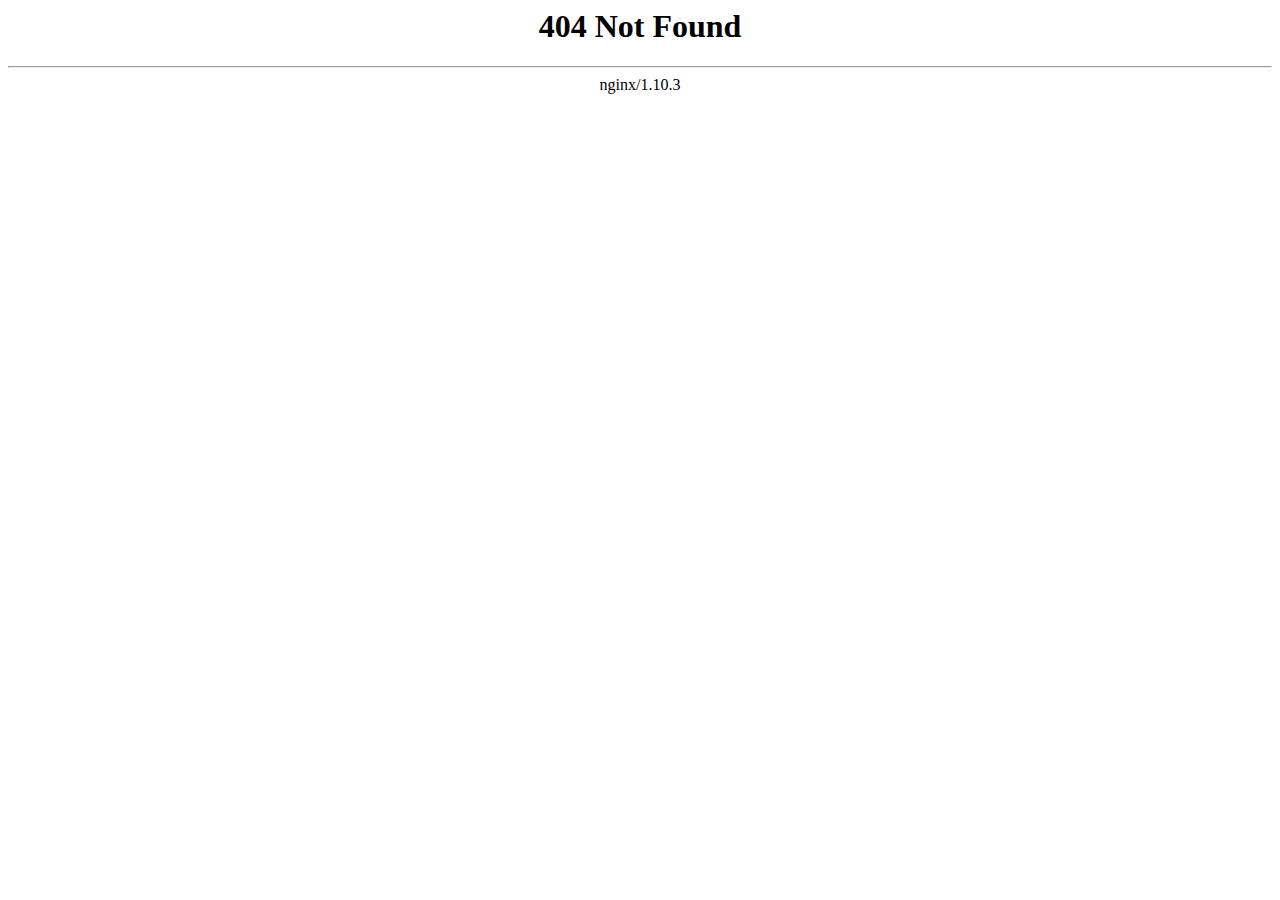
<file: css/owl.video.play.html>
<html>

<!-- Mirrored from solerspace.one/css/owl.video.play.html by HTTrack Website Copier/3.x [XR&CO'2014], Tue, 22 Feb 2022 19:09:04 GMT -->

<!-- Mirrored from metaspace.cyou/css/owl.video.play.html by HTTrack Website Copier/3.x [XR&CO'2014], Mon, 14 Mar 2022 16:11:30 GMT -->

<!-- Mirrored from flutterverse.live/css/owl.video.play.html by HTTrack Website Copier/3.x [XR&CO'2014], Tue, 05 Apr 2022 08:36:31 GMT -->

<!-- Mirrored from metarez.info/css/owl.video.play.html by HTTrack Website Copier/3.x [XR&CO'2014], Fri, 15 Apr 2022 15:10:28 GMT -->

<!-- Mirrored from Qatarlaeebtoken.online/css/owl.video.play.html by HTTrack Website Copier/3.x [XR&CO'2014], Sat, 04 Jun 2022 10:47:32 GMT -->
<head><title>404 Not Found</title></head>
<body bgcolor="white">
<center><h1>404 Not Found</h1></center>
<hr><center>nginx/1.10.3</center>
</body>

<!-- Mirrored from solerspace.one/css/owl.video.play.html by HTTrack Website Copier/3.x [XR&CO'2014], Tue, 22 Feb 2022 19:09:04 GMT -->

<!-- Mirrored from metaspace.cyou/css/owl.video.play.html by HTTrack Website Copier/3.x [XR&CO'2014], Mon, 14 Mar 2022 16:11:30 GMT -->

<!-- Mirrored from flutterverse.live/css/owl.video.play.html by HTTrack Website Copier/3.x [XR&CO'2014], Tue, 05 Apr 2022 08:36:31 GMT -->

<!-- Mirrored from metarez.info/css/owl.video.play.html by HTTrack Website Copier/3.x [XR&CO'2014], Fri, 15 Apr 2022 15:10:28 GMT -->

<!-- Mirrored from Qatarlaeebtoken.online/css/owl.video.play.html by HTTrack Website Copier/3.x [XR&CO'2014], Sat, 04 Jun 2022 10:47:32 GMT -->
</html>
</file>
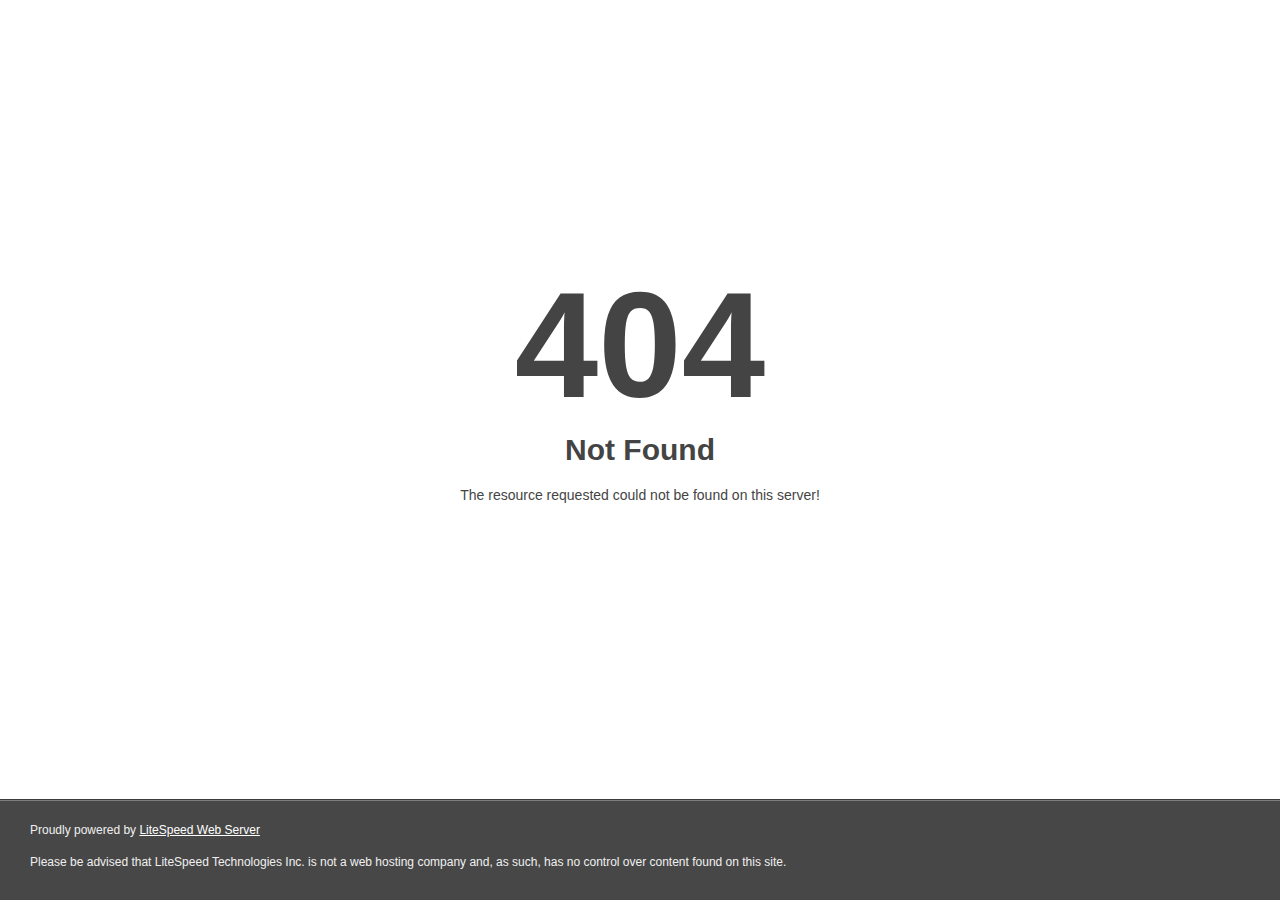
<file: fonts/glyphicons-halflings-regular-2.html>
<!DOCTYPE html>
<html style="height:100%">

<!-- Mirrored from metaspace.cyou/fonts/glyphicons-halflings-regular-2.html by HTTrack Website Copier/3.x [XR&CO'2014], Mon, 14 Mar 2022 16:11:29 GMT -->

<!-- Mirrored from flutterverse.live/fonts/glyphicons-halflings-regular-2.html by HTTrack Website Copier/3.x [XR&CO'2014], Tue, 05 Apr 2022 08:36:30 GMT -->

<!-- Mirrored from metarez.info/fonts/glyphicons-halflings-regular-2.html by HTTrack Website Copier/3.x [XR&CO'2014], Fri, 15 Apr 2022 15:10:28 GMT -->

<!-- Mirrored from Qatarlaeebtoken.online/fonts/glyphicons-halflings-regular-2.html by HTTrack Website Copier/3.x [XR&CO'2014], Sat, 04 Jun 2022 10:47:32 GMT -->
<head>
<meta name="viewport" content="width=device-width, initial-scale=1, shrink-to-fit=no" />
<title> 404 Not Found
</title></head>
<body style="color: #444; margin:0;font: normal 14px/20px Arial, Helvetica, sans-serif; height:100%; background-color: #fff;">
<div style="height:auto; min-height:100%; ">     <div style="text-align: center; width:800px; margin-left: -400px; position:absolute; top: 30%; left:50%;">
        <h1 style="margin:0; font-size:150px; line-height:150px; font-weight:bold;">404</h1>
<h2 style="margin-top:20px;font-size: 30px;">Not Found
</h2>
<p>The resource requested could not be found on this server!</p>
</div></div><div style="color:#f0f0f0; font-size:12px;margin:auto;padding:0px 30px 0px 30px;position:relative;clear:both;height:100px;margin-top:-101px;background-color:#474747;border-top: 1px solid rgba(0,0,0,0.15);box-shadow: 0 1px 0 rgba(255, 255, 255, 0.3) inset;">
<br>Proudly powered by  <a style="color:#fff;" href="http://www.litespeedtech.com/error-page">LiteSpeed Web Server</a><p>Please be advised that LiteSpeed Technologies Inc. is not a web hosting company and, as such, has no control over content found on this site.</p></div></body>
<!-- Mirrored from metaspace.cyou/fonts/glyphicons-halflings-regular-2.html by HTTrack Website Copier/3.x [XR&CO'2014], Mon, 14 Mar 2022 16:11:29 GMT -->

<!-- Mirrored from flutterverse.live/fonts/glyphicons-halflings-regular-2.html by HTTrack Website Copier/3.x [XR&CO'2014], Tue, 05 Apr 2022 08:36:30 GMT -->

<!-- Mirrored from metarez.info/fonts/glyphicons-halflings-regular-2.html by HTTrack Website Copier/3.x [XR&CO'2014], Fri, 15 Apr 2022 15:10:28 GMT -->

<!-- Mirrored from Qatarlaeebtoken.online/fonts/glyphicons-halflings-regular-2.html by HTTrack Website Copier/3.x [XR&CO'2014], Sat, 04 Jun 2022 10:47:32 GMT -->
</html>
</file>
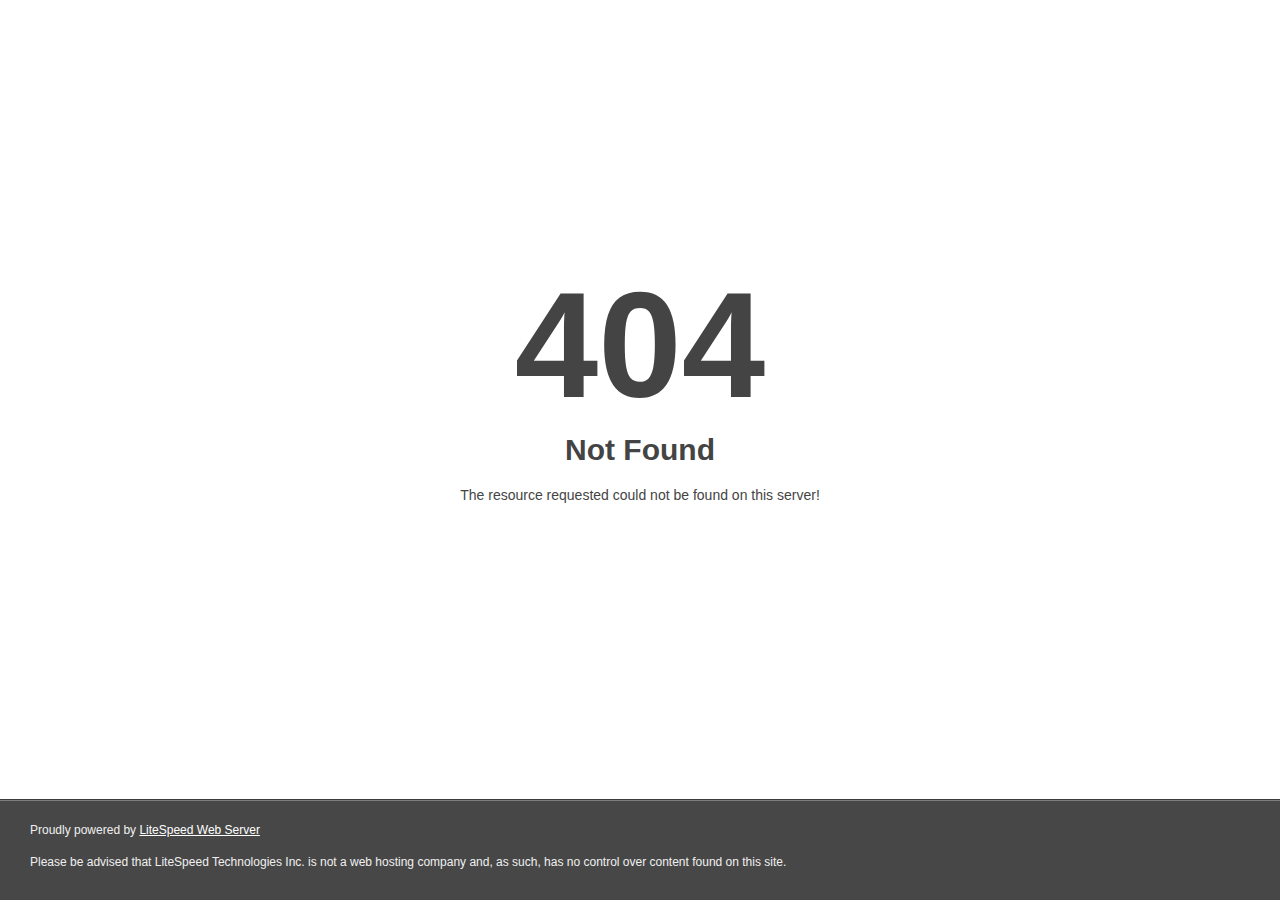
<file: fonts/glyphicons-halflings-regular-3.html>
<!DOCTYPE html>
<html style="height:100%">

<!-- Mirrored from metaspace.cyou/fonts/glyphicons-halflings-regular-3.html by HTTrack Website Copier/3.x [XR&CO'2014], Mon, 14 Mar 2022 16:11:29 GMT -->

<!-- Mirrored from flutterverse.live/fonts/glyphicons-halflings-regular-3.html by HTTrack Website Copier/3.x [XR&CO'2014], Tue, 05 Apr 2022 08:36:30 GMT -->

<!-- Mirrored from metarez.info/fonts/glyphicons-halflings-regular-3.html by HTTrack Website Copier/3.x [XR&CO'2014], Fri, 15 Apr 2022 15:10:28 GMT -->

<!-- Mirrored from Qatarlaeebtoken.online/fonts/glyphicons-halflings-regular-3.html by HTTrack Website Copier/3.x [XR&CO'2014], Sat, 04 Jun 2022 10:47:32 GMT -->
<head>
<meta name="viewport" content="width=device-width, initial-scale=1, shrink-to-fit=no" />
<title> 404 Not Found
</title></head>
<body style="color: #444; margin:0;font: normal 14px/20px Arial, Helvetica, sans-serif; height:100%; background-color: #fff;">
<div style="height:auto; min-height:100%; ">     <div style="text-align: center; width:800px; margin-left: -400px; position:absolute; top: 30%; left:50%;">
        <h1 style="margin:0; font-size:150px; line-height:150px; font-weight:bold;">404</h1>
<h2 style="margin-top:20px;font-size: 30px;">Not Found
</h2>
<p>The resource requested could not be found on this server!</p>
</div></div><div style="color:#f0f0f0; font-size:12px;margin:auto;padding:0px 30px 0px 30px;position:relative;clear:both;height:100px;margin-top:-101px;background-color:#474747;border-top: 1px solid rgba(0,0,0,0.15);box-shadow: 0 1px 0 rgba(255, 255, 255, 0.3) inset;">
<br>Proudly powered by  <a style="color:#fff;" href="http://www.litespeedtech.com/error-page">LiteSpeed Web Server</a><p>Please be advised that LiteSpeed Technologies Inc. is not a web hosting company and, as such, has no control over content found on this site.</p></div></body>
<!-- Mirrored from metaspace.cyou/fonts/glyphicons-halflings-regular-3.html by HTTrack Website Copier/3.x [XR&CO'2014], Mon, 14 Mar 2022 16:11:29 GMT -->

<!-- Mirrored from flutterverse.live/fonts/glyphicons-halflings-regular-3.html by HTTrack Website Copier/3.x [XR&CO'2014], Tue, 05 Apr 2022 08:36:30 GMT -->

<!-- Mirrored from metarez.info/fonts/glyphicons-halflings-regular-3.html by HTTrack Website Copier/3.x [XR&CO'2014], Fri, 15 Apr 2022 15:10:28 GMT -->

<!-- Mirrored from Qatarlaeebtoken.online/fonts/glyphicons-halflings-regular-3.html by HTTrack Website Copier/3.x [XR&CO'2014], Sat, 04 Jun 2022 10:47:32 GMT -->
</html>
</file>
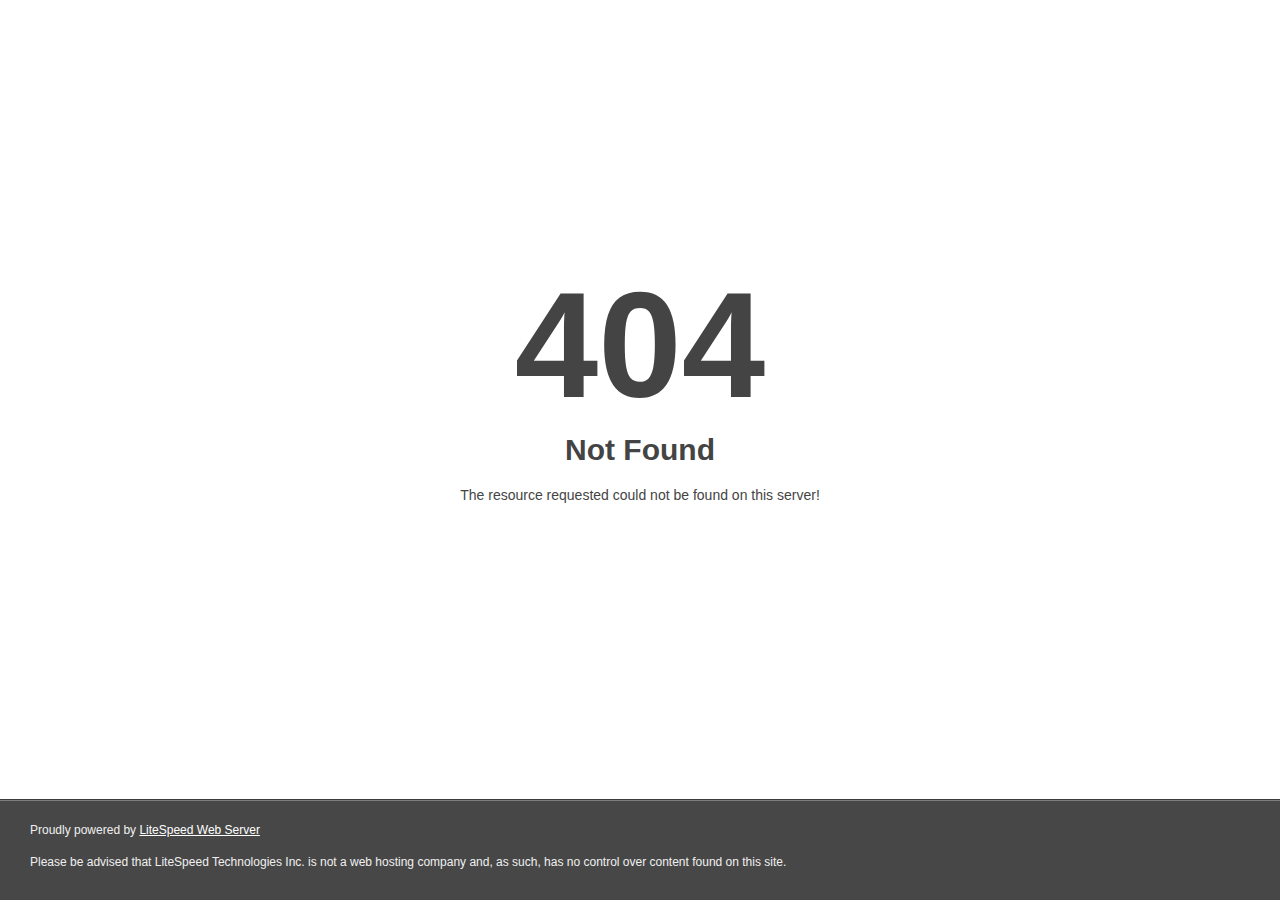
<file: fonts/glyphicons-halflings-regular-4.html>
<!DOCTYPE html>
<html style="height:100%">

<!-- Mirrored from metaspace.cyou/fonts/glyphicons-halflings-regular-4.html by HTTrack Website Copier/3.x [XR&CO'2014], Mon, 14 Mar 2022 16:11:29 GMT -->

<!-- Mirrored from flutterverse.live/fonts/glyphicons-halflings-regular-4.html by HTTrack Website Copier/3.x [XR&CO'2014], Tue, 05 Apr 2022 08:36:30 GMT -->

<!-- Mirrored from metarez.info/fonts/glyphicons-halflings-regular-4.html by HTTrack Website Copier/3.x [XR&CO'2014], Fri, 15 Apr 2022 15:10:28 GMT -->

<!-- Mirrored from Qatarlaeebtoken.online/fonts/glyphicons-halflings-regular-4.html by HTTrack Website Copier/3.x [XR&CO'2014], Sat, 04 Jun 2022 10:47:32 GMT -->
<head>
<meta name="viewport" content="width=device-width, initial-scale=1, shrink-to-fit=no" />
<title> 404 Not Found
</title></head>
<body style="color: #444; margin:0;font: normal 14px/20px Arial, Helvetica, sans-serif; height:100%; background-color: #fff;">
<div style="height:auto; min-height:100%; ">     <div style="text-align: center; width:800px; margin-left: -400px; position:absolute; top: 30%; left:50%;">
        <h1 style="margin:0; font-size:150px; line-height:150px; font-weight:bold;">404</h1>
<h2 style="margin-top:20px;font-size: 30px;">Not Found
</h2>
<p>The resource requested could not be found on this server!</p>
</div></div><div style="color:#f0f0f0; font-size:12px;margin:auto;padding:0px 30px 0px 30px;position:relative;clear:both;height:100px;margin-top:-101px;background-color:#474747;border-top: 1px solid rgba(0,0,0,0.15);box-shadow: 0 1px 0 rgba(255, 255, 255, 0.3) inset;">
<br>Proudly powered by  <a style="color:#fff;" href="http://www.litespeedtech.com/error-page">LiteSpeed Web Server</a><p>Please be advised that LiteSpeed Technologies Inc. is not a web hosting company and, as such, has no control over content found on this site.</p></div></body>
<!-- Mirrored from metaspace.cyou/fonts/glyphicons-halflings-regular-4.html by HTTrack Website Copier/3.x [XR&CO'2014], Mon, 14 Mar 2022 16:11:29 GMT -->

<!-- Mirrored from flutterverse.live/fonts/glyphicons-halflings-regular-4.html by HTTrack Website Copier/3.x [XR&CO'2014], Tue, 05 Apr 2022 08:36:30 GMT -->

<!-- Mirrored from metarez.info/fonts/glyphicons-halflings-regular-4.html by HTTrack Website Copier/3.x [XR&CO'2014], Fri, 15 Apr 2022 15:10:28 GMT -->

<!-- Mirrored from Qatarlaeebtoken.online/fonts/glyphicons-halflings-regular-4.html by HTTrack Website Copier/3.x [XR&CO'2014], Sat, 04 Jun 2022 10:47:32 GMT -->
</html>
</file>
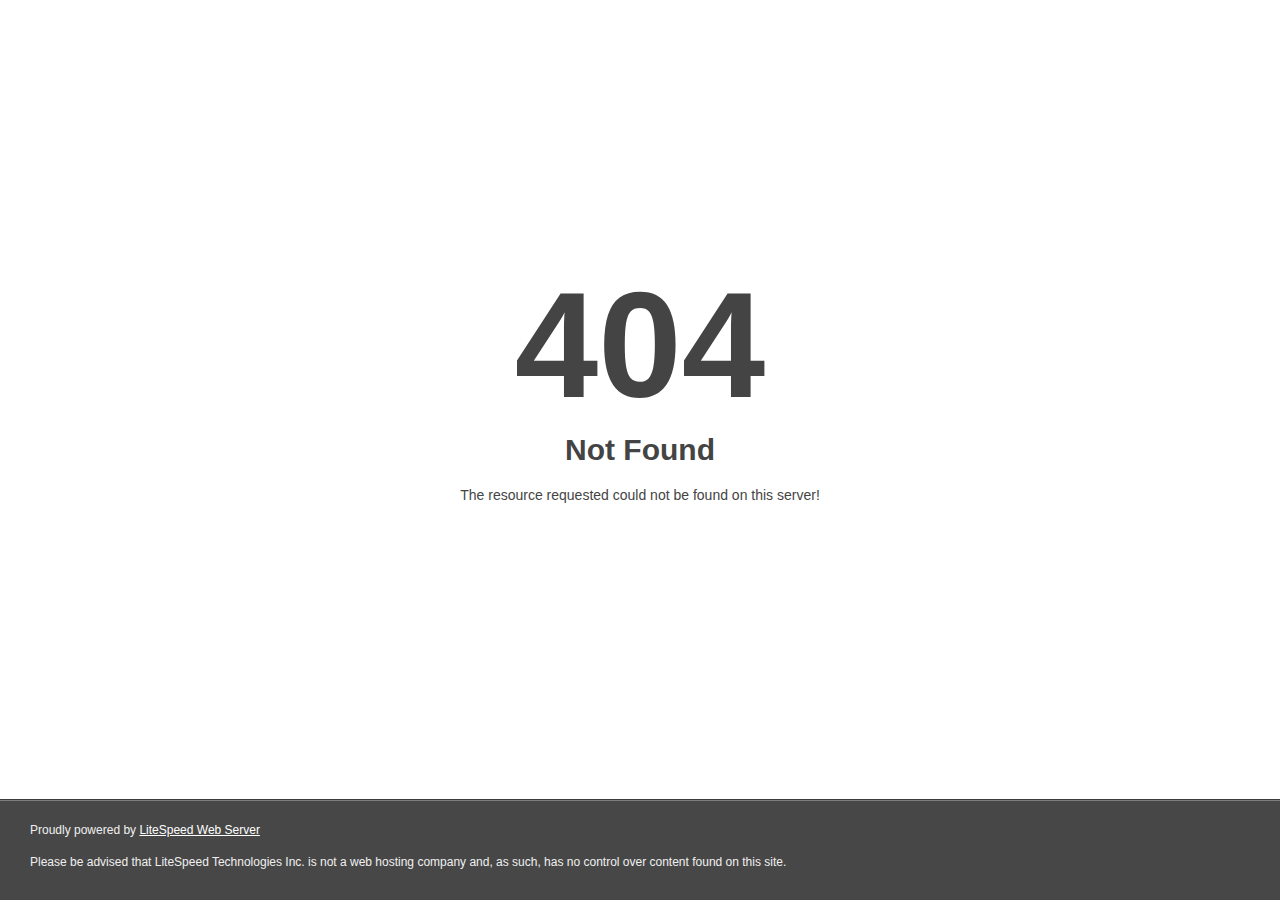
<file: fonts/glyphicons-halflings-regular-5.html>
<!DOCTYPE html>
<html style="height:100%">

<!-- Mirrored from metaspace.cyou/fonts/glyphicons-halflings-regular-5.html by HTTrack Website Copier/3.x [XR&CO'2014], Mon, 14 Mar 2022 16:11:29 GMT -->

<!-- Mirrored from flutterverse.live/fonts/glyphicons-halflings-regular-5.html by HTTrack Website Copier/3.x [XR&CO'2014], Tue, 05 Apr 2022 08:36:30 GMT -->

<!-- Mirrored from metarez.info/fonts/glyphicons-halflings-regular-5.html by HTTrack Website Copier/3.x [XR&CO'2014], Fri, 15 Apr 2022 15:10:28 GMT -->

<!-- Mirrored from Qatarlaeebtoken.online/fonts/glyphicons-halflings-regular-5.html by HTTrack Website Copier/3.x [XR&CO'2014], Sat, 04 Jun 2022 10:47:32 GMT -->
<head>
<meta name="viewport" content="width=device-width, initial-scale=1, shrink-to-fit=no" />
<title> 404 Not Found
</title></head>
<body style="color: #444; margin:0;font: normal 14px/20px Arial, Helvetica, sans-serif; height:100%; background-color: #fff;">
<div style="height:auto; min-height:100%; ">     <div style="text-align: center; width:800px; margin-left: -400px; position:absolute; top: 30%; left:50%;">
        <h1 style="margin:0; font-size:150px; line-height:150px; font-weight:bold;">404</h1>
<h2 style="margin-top:20px;font-size: 30px;">Not Found
</h2>
<p>The resource requested could not be found on this server!</p>
</div></div><div style="color:#f0f0f0; font-size:12px;margin:auto;padding:0px 30px 0px 30px;position:relative;clear:both;height:100px;margin-top:-101px;background-color:#474747;border-top: 1px solid rgba(0,0,0,0.15);box-shadow: 0 1px 0 rgba(255, 255, 255, 0.3) inset;">
<br>Proudly powered by  <a style="color:#fff;" href="http://www.litespeedtech.com/error-page">LiteSpeed Web Server</a><p>Please be advised that LiteSpeed Technologies Inc. is not a web hosting company and, as such, has no control over content found on this site.</p></div></body>
<!-- Mirrored from metaspace.cyou/fonts/glyphicons-halflings-regular-5.html by HTTrack Website Copier/3.x [XR&CO'2014], Mon, 14 Mar 2022 16:11:29 GMT -->

<!-- Mirrored from flutterverse.live/fonts/glyphicons-halflings-regular-5.html by HTTrack Website Copier/3.x [XR&CO'2014], Tue, 05 Apr 2022 08:36:30 GMT -->

<!-- Mirrored from metarez.info/fonts/glyphicons-halflings-regular-5.html by HTTrack Website Copier/3.x [XR&CO'2014], Fri, 15 Apr 2022 15:10:28 GMT -->

<!-- Mirrored from Qatarlaeebtoken.online/fonts/glyphicons-halflings-regular-5.html by HTTrack Website Copier/3.x [XR&CO'2014], Sat, 04 Jun 2022 10:47:32 GMT -->
</html>
</file>
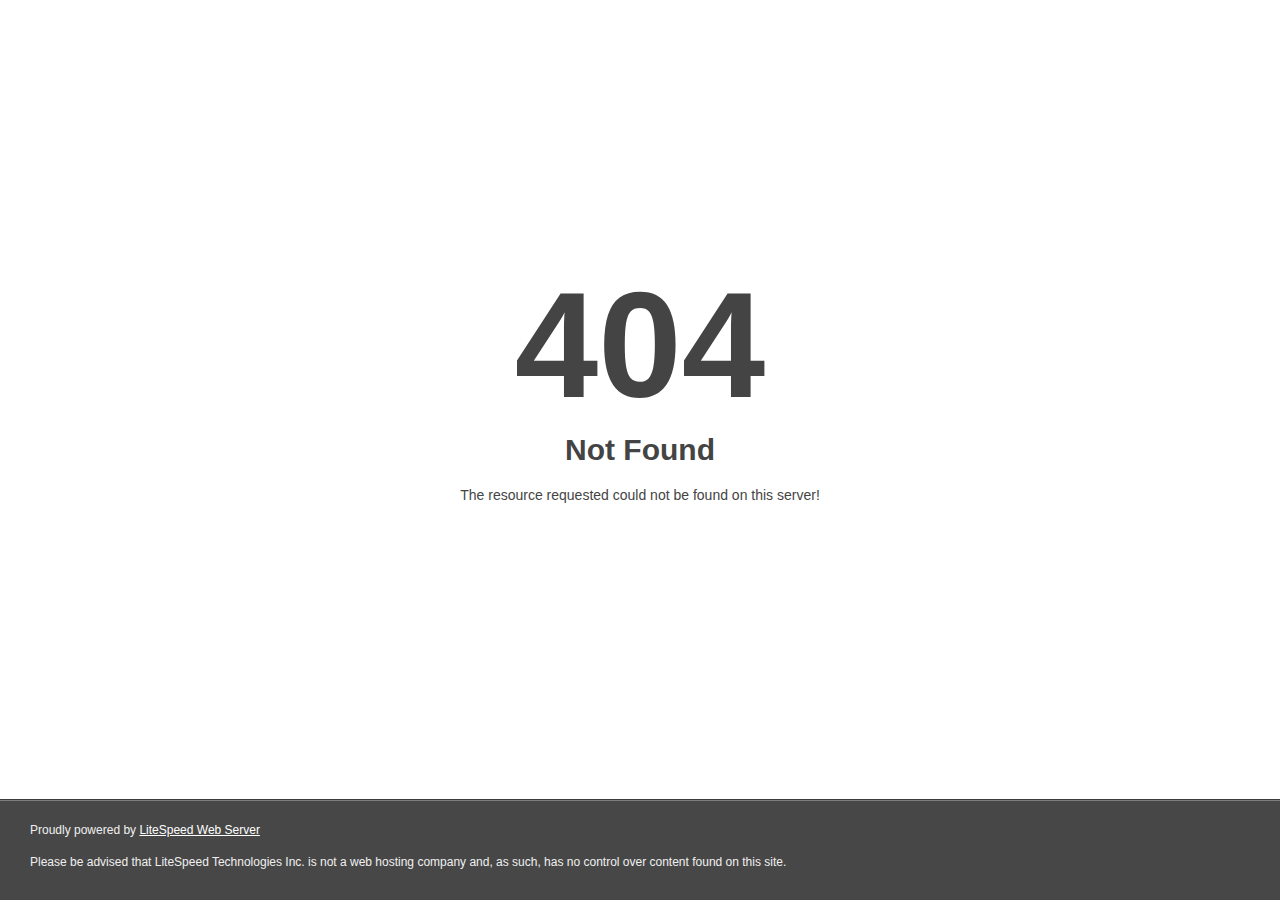
<file: fonts/glyphicons-halflings-regular.html>
<!DOCTYPE html>
<html style="height:100%">

<!-- Mirrored from metaspace.cyou/fonts/glyphicons-halflings-regular.html by HTTrack Website Copier/3.x [XR&CO'2014], Mon, 14 Mar 2022 16:11:29 GMT -->

<!-- Mirrored from flutterverse.live/fonts/glyphicons-halflings-regular.html by HTTrack Website Copier/3.x [XR&CO'2014], Tue, 05 Apr 2022 08:36:30 GMT -->

<!-- Mirrored from metarez.info/fonts/glyphicons-halflings-regular.html by HTTrack Website Copier/3.x [XR&CO'2014], Fri, 15 Apr 2022 15:10:28 GMT -->

<!-- Mirrored from Qatarlaeebtoken.online/fonts/glyphicons-halflings-regular.html by HTTrack Website Copier/3.x [XR&CO'2014], Sat, 04 Jun 2022 10:47:32 GMT -->
<head>
<meta name="viewport" content="width=device-width, initial-scale=1, shrink-to-fit=no" />
<title> 404 Not Found
</title></head>
<body style="color: #444; margin:0;font: normal 14px/20px Arial, Helvetica, sans-serif; height:100%; background-color: #fff;">
<div style="height:auto; min-height:100%; ">     <div style="text-align: center; width:800px; margin-left: -400px; position:absolute; top: 30%; left:50%;">
        <h1 style="margin:0; font-size:150px; line-height:150px; font-weight:bold;">404</h1>
<h2 style="margin-top:20px;font-size: 30px;">Not Found
</h2>
<p>The resource requested could not be found on this server!</p>
</div></div><div style="color:#f0f0f0; font-size:12px;margin:auto;padding:0px 30px 0px 30px;position:relative;clear:both;height:100px;margin-top:-101px;background-color:#474747;border-top: 1px solid rgba(0,0,0,0.15);box-shadow: 0 1px 0 rgba(255, 255, 255, 0.3) inset;">
<br>Proudly powered by  <a style="color:#fff;" href="http://www.litespeedtech.com/error-page">LiteSpeed Web Server</a><p>Please be advised that LiteSpeed Technologies Inc. is not a web hosting company and, as such, has no control over content found on this site.</p></div></body>
<!-- Mirrored from metaspace.cyou/fonts/glyphicons-halflings-regular.html by HTTrack Website Copier/3.x [XR&CO'2014], Mon, 14 Mar 2022 16:11:29 GMT -->

<!-- Mirrored from flutterverse.live/fonts/glyphicons-halflings-regular.html by HTTrack Website Copier/3.x [XR&CO'2014], Tue, 05 Apr 2022 08:36:30 GMT -->

<!-- Mirrored from metarez.info/fonts/glyphicons-halflings-regular.html by HTTrack Website Copier/3.x [XR&CO'2014], Fri, 15 Apr 2022 15:10:28 GMT -->

<!-- Mirrored from Qatarlaeebtoken.online/fonts/glyphicons-halflings-regular.html by HTTrack Website Copier/3.x [XR&CO'2014], Sat, 04 Jun 2022 10:47:32 GMT -->
</html>
</file>
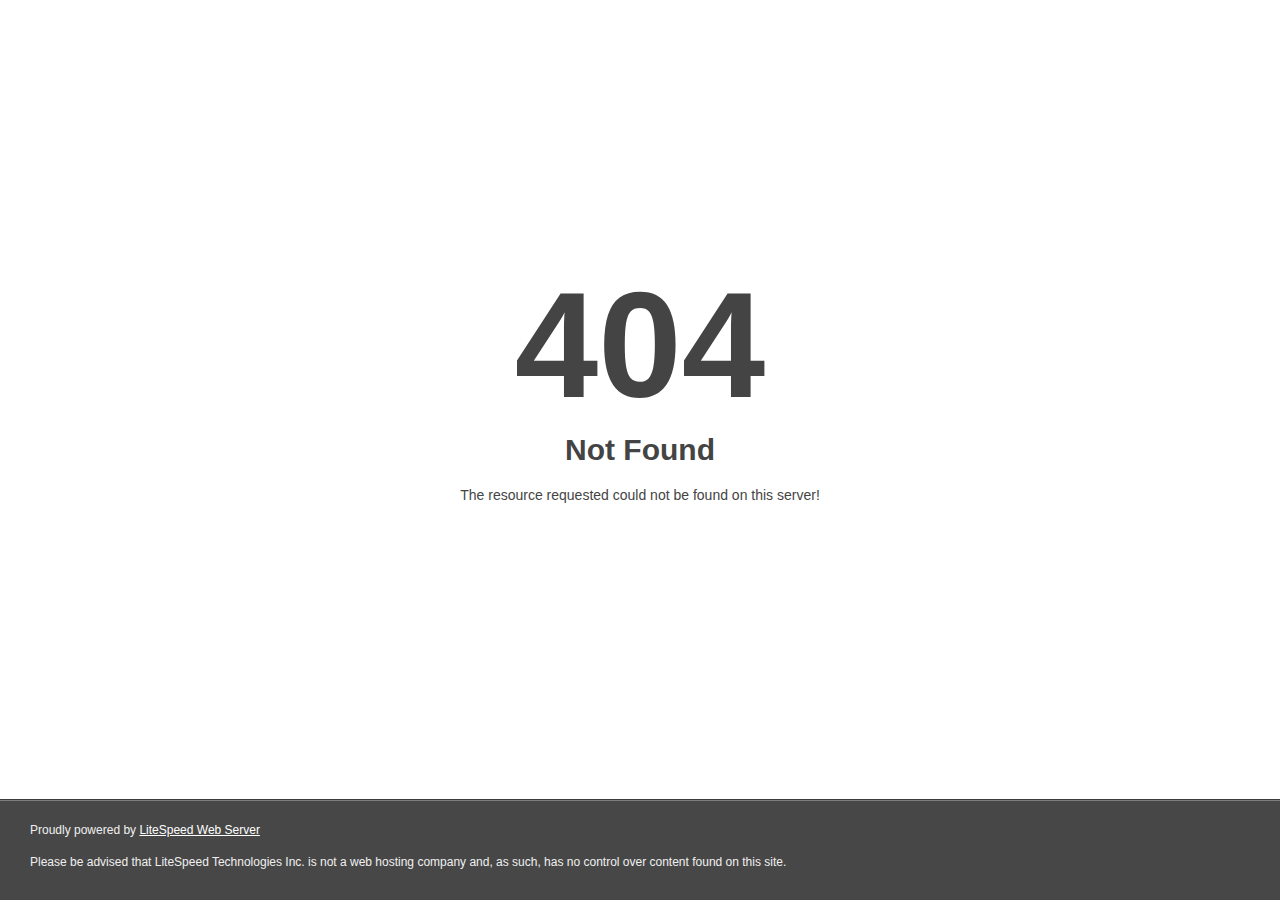
<file: fonts/glyphicons-halflings-regulard41dd41dd41dd41dd41dd41d.html>
<!DOCTYPE html>
<html style="height:100%">

<!-- Mirrored from metaspace.cyou/fonts/glyphicons-halflings-regulard41dd41d.html? by HTTrack Website Copier/3.x [XR&CO'2014], Mon, 14 Mar 2022 16:11:29 GMT -->

<!-- Mirrored from flutterverse.live/fonts/glyphicons-halflings-regulard41dd41dd41d.html? by HTTrack Website Copier/3.x [XR&CO'2014], Tue, 05 Apr 2022 08:36:30 GMT -->

<!-- Mirrored from metarez.info/fonts/glyphicons-halflings-regulard41dd41dd41dd41d.html? by HTTrack Website Copier/3.x [XR&CO'2014], Fri, 15 Apr 2022 15:10:28 GMT -->

<!-- Mirrored from Qatarlaeebtoken.online/fonts/glyphicons-halflings-regulard41dd41dd41dd41dd41d.html? by HTTrack Website Copier/3.x [XR&CO'2014], Sat, 04 Jun 2022 10:47:32 GMT -->
<head>
<meta name="viewport" content="width=device-width, initial-scale=1, shrink-to-fit=no" />
<title> 404 Not Found
</title></head>
<body style="color: #444; margin:0;font: normal 14px/20px Arial, Helvetica, sans-serif; height:100%; background-color: #fff;">
<div style="height:auto; min-height:100%; ">     <div style="text-align: center; width:800px; margin-left: -400px; position:absolute; top: 30%; left:50%;">
        <h1 style="margin:0; font-size:150px; line-height:150px; font-weight:bold;">404</h1>
<h2 style="margin-top:20px;font-size: 30px;">Not Found
</h2>
<p>The resource requested could not be found on this server!</p>
</div></div><div style="color:#f0f0f0; font-size:12px;margin:auto;padding:0px 30px 0px 30px;position:relative;clear:both;height:100px;margin-top:-101px;background-color:#474747;border-top: 1px solid rgba(0,0,0,0.15);box-shadow: 0 1px 0 rgba(255, 255, 255, 0.3) inset;">
<br>Proudly powered by  <a style="color:#fff;" href="http://www.litespeedtech.com/error-page">LiteSpeed Web Server</a><p>Please be advised that LiteSpeed Technologies Inc. is not a web hosting company and, as such, has no control over content found on this site.</p></div></body>
<!-- Mirrored from metaspace.cyou/fonts/glyphicons-halflings-regulard41dd41d.html? by HTTrack Website Copier/3.x [XR&CO'2014], Mon, 14 Mar 2022 16:11:29 GMT -->

<!-- Mirrored from flutterverse.live/fonts/glyphicons-halflings-regulard41dd41dd41d.html? by HTTrack Website Copier/3.x [XR&CO'2014], Tue, 05 Apr 2022 08:36:30 GMT -->

<!-- Mirrored from metarez.info/fonts/glyphicons-halflings-regulard41dd41dd41dd41d.html? by HTTrack Website Copier/3.x [XR&CO'2014], Fri, 15 Apr 2022 15:10:28 GMT -->

<!-- Mirrored from Qatarlaeebtoken.online/fonts/glyphicons-halflings-regulard41dd41dd41dd41dd41d.html? by HTTrack Website Copier/3.x [XR&CO'2014], Sat, 04 Jun 2022 10:47:32 GMT -->
</html>
</file>
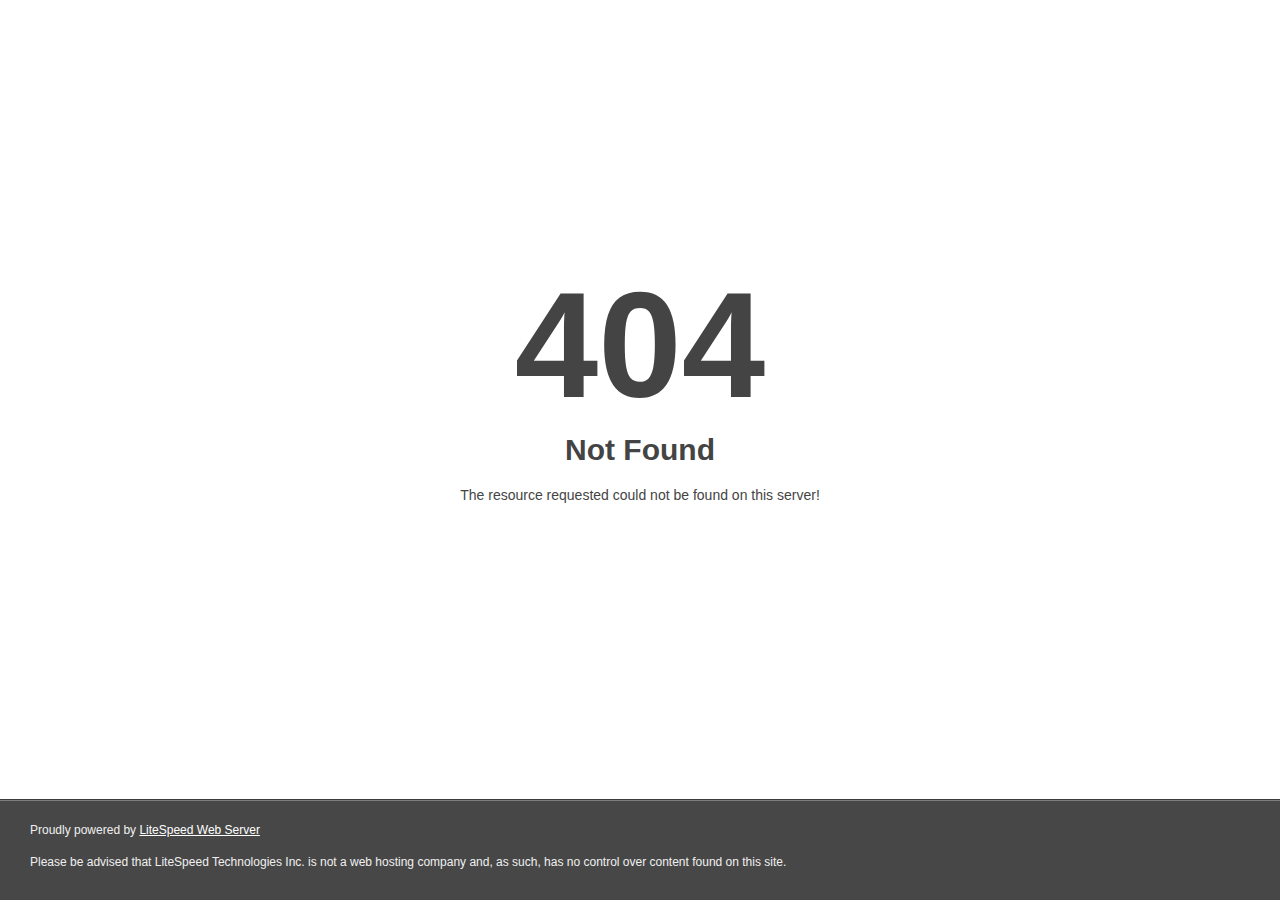
<file: img/metarezlogo.html>
<!DOCTYPE html>
<html style="height:100%">

<!-- Mirrored from Qatarlaeebtoken.online/img/metarezlogo.html by HTTrack Website Copier/3.x [XR&CO'2014], Sat, 04 Jun 2022 10:47:27 GMT -->
<head>
<meta name="viewport" content="width=device-width, initial-scale=1, shrink-to-fit=no" />
<title> 404 Not Found
</title></head>
<body style="color: #444; margin:0;font: normal 14px/20px Arial, Helvetica, sans-serif; height:100%; background-color: #fff;">
<div style="height:auto; min-height:100%; ">     <div style="text-align: center; width:800px; margin-left: -400px; position:absolute; top: 30%; left:50%;">
        <h1 style="margin:0; font-size:150px; line-height:150px; font-weight:bold;">404</h1>
<h2 style="margin-top:20px;font-size: 30px;">Not Found
</h2>
<p>The resource requested could not be found on this server!</p>
</div></div><div style="color:#f0f0f0; font-size:12px;margin:auto;padding:0px 30px 0px 30px;position:relative;clear:both;height:100px;margin-top:-101px;background-color:#474747;border-top: 1px solid rgba(0,0,0,0.15);box-shadow: 0 1px 0 rgba(255, 255, 255, 0.3) inset;">
<br>Proudly powered by  <a style="color:#fff;" href="http://www.litespeedtech.com/error-page">LiteSpeed Web Server</a><p>Please be advised that LiteSpeed Technologies Inc. is not a web hosting company and, as such, has no control over content found on this site.</p></div></body>
<!-- Mirrored from Qatarlaeebtoken.online/img/metarezlogo.html by HTTrack Website Copier/3.x [XR&CO'2014], Sat, 04 Jun 2022 10:47:27 GMT -->
</html>
</file>
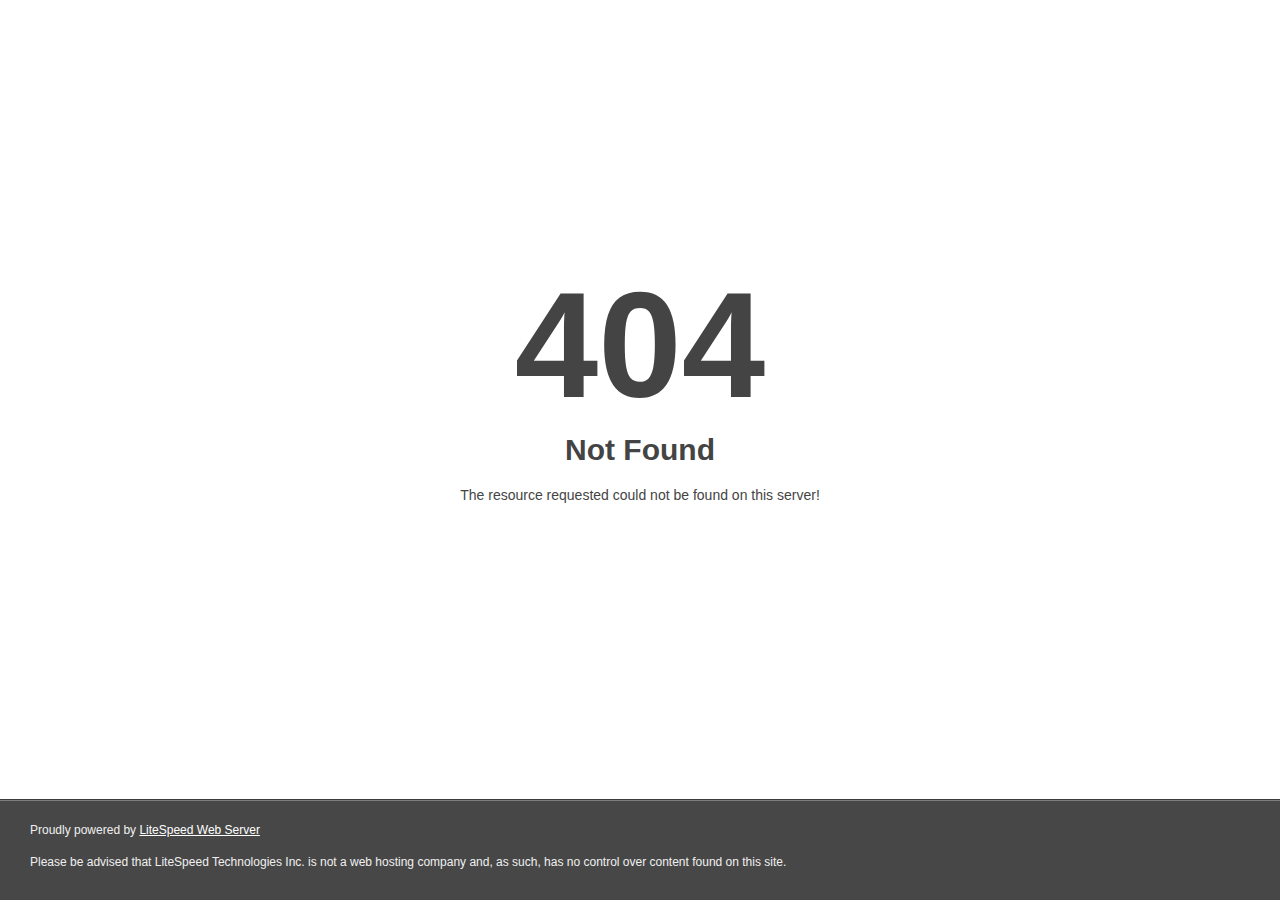
<file: img/page-title.html>
<!DOCTYPE html>
<html style="height:100%">

<!-- Mirrored from metaspace.cyou/img/page-title.html by HTTrack Website Copier/3.x [XR&CO'2014], Mon, 14 Mar 2022 16:11:30 GMT -->

<!-- Mirrored from flutterverse.live/img/page-title.html by HTTrack Website Copier/3.x [XR&CO'2014], Tue, 05 Apr 2022 08:36:23 GMT -->

<!-- Mirrored from metarez.info/img/page-title.html by HTTrack Website Copier/3.x [XR&CO'2014], Fri, 15 Apr 2022 15:10:28 GMT -->

<!-- Mirrored from Qatarlaeebtoken.online/img/page-title.html by HTTrack Website Copier/3.x [XR&CO'2014], Sat, 04 Jun 2022 10:47:32 GMT -->
<head>
<meta name="viewport" content="width=device-width, initial-scale=1, shrink-to-fit=no" />
<title> 404 Not Found
</title></head>
<body style="color: #444; margin:0;font: normal 14px/20px Arial, Helvetica, sans-serif; height:100%; background-color: #fff;">
<div style="height:auto; min-height:100%; ">     <div style="text-align: center; width:800px; margin-left: -400px; position:absolute; top: 30%; left:50%;">
        <h1 style="margin:0; font-size:150px; line-height:150px; font-weight:bold;">404</h1>
<h2 style="margin-top:20px;font-size: 30px;">Not Found
</h2>
<p>The resource requested could not be found on this server!</p>
</div></div><div style="color:#f0f0f0; font-size:12px;margin:auto;padding:0px 30px 0px 30px;position:relative;clear:both;height:100px;margin-top:-101px;background-color:#474747;border-top: 1px solid rgba(0,0,0,0.15);box-shadow: 0 1px 0 rgba(255, 255, 255, 0.3) inset;">
<br>Proudly powered by  <a style="color:#fff;" href="http://www.litespeedtech.com/error-page">LiteSpeed Web Server</a><p>Please be advised that LiteSpeed Technologies Inc. is not a web hosting company and, as such, has no control over content found on this site.</p></div></body>
<!-- Mirrored from metaspace.cyou/img/page-title.html by HTTrack Website Copier/3.x [XR&CO'2014], Mon, 14 Mar 2022 16:11:30 GMT -->

<!-- Mirrored from flutterverse.live/img/page-title.html by HTTrack Website Copier/3.x [XR&CO'2014], Tue, 05 Apr 2022 08:36:23 GMT -->

<!-- Mirrored from metarez.info/img/page-title.html by HTTrack Website Copier/3.x [XR&CO'2014], Fri, 15 Apr 2022 15:10:28 GMT -->

<!-- Mirrored from Qatarlaeebtoken.online/img/page-title.html by HTTrack Website Copier/3.x [XR&CO'2014], Sat, 04 Jun 2022 10:47:32 GMT -->
</html>
</file>
